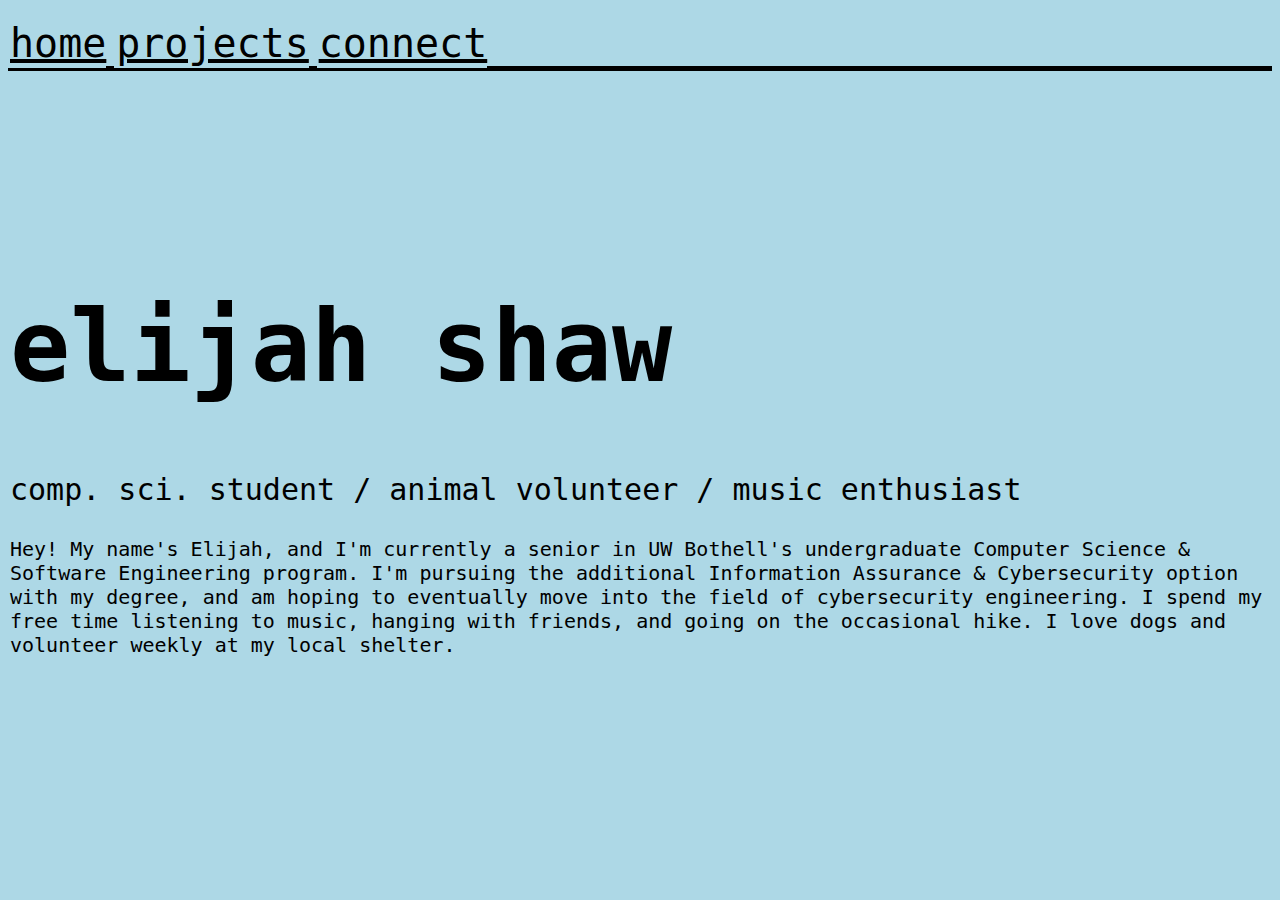
<file: Personal Website/index.html>
<!DOCTYPE html>
<!--This is the homepage, so it will be a basic starting point and intro
    for this as a personal website, will contain mostly just info and 
    background on me. For the website overall, I wanted to go with a minimalist
    feel, especially due to the fact I don't have a ton to put on it yet. As time
    goes on and I add more to the site, the complexity might significantly increase,
    but for now the site's pretty simple and functional.-->
<html>
    <head>
        <title>elijah shaw</title>
        <link href="https://cdn.jsdelivr.net/npm/bootstrap@5.2.0/dist/css/bootstrap.min.css" rel="stylesheet" 
              integrity="sha384-gH2yIJqKdNHPEq0n4Mqa/HGKIhSkIHeL5AyhkYV8i59U5AR6csBvApHHNl/vI1Bx" 
              crossorigin="anonymous">
        <link href="css/general.css" rel="stylesheet">
        <link href="media/logo-small.png" rel="icon"> 
        <style>
        </style>
    </head>

    <body>
        <div class="row" style="padding-bottom: 150px;">
                <div class="container-fluid" style="max-width:1500px; border-bottom: 5px solid black;">
                        <nav class="navbar nav-justified navbar-expand-lg">
                                    <a class="nav-link" href="index.html">home</a>
                                    
                                    <a class="nav-link" href="comfortbot.html">projects</a>
                                    <!--This ^^^ will become a dropdown as I move other
                                        projects here, but it doesn't make sense to have a dropdown
                                        with one entry-->
                                    <a class="nav-link" href="connect.html">connect</a>
                            
                        </nav>
                </div>
        </div>

        <div class="row">
            <div class="col-md-2">
                <!-- spacing block -->
            </div>
            <div class="col-md-8">
                <!--Because I don't have a ton of content to shove into these pages right now,
                    I wanted to add some kind of responsive element to the page, so I made a CSS
                    class that lights up and almost provides a shadow to areas you're viewing. It's
                    essentially the same as the navbar buttons' hover, which I'm still conflicted
                    about. I like this idea, I just feel like I need a way to make it similar but 
                    still noticeably different from the navbar hover-->
                <div class="container reactive-element">
                    <!--Hopefully in the next few years this bio will fill out much more. I don't
                        feel super comfortable putting my entire life story onto a website, but as
                        I move into the CS field, I could talk more about what experience I have and
                        what I enjoy, or anything else that's a little less identifying, for lack of
                        a better word.-->
                    <h1 style="font-size:100px">elijah shaw</h1>
                    <p style="font-size:30px">
                        comp. sci. student / animal volunteer / music enthusiast
                    </p>
                    <p style="font-size:20px">
                        Hey! My name's Elijah, and I'm currently a senior
                        in UW Bothell's undergraduate Computer Science &
                        Software Engineering program. I'm pursuing the additional
                        Information Assurance & Cybersecurity option with my degree,
                        and am hoping to eventually move into the field of cybersecurity
                        engineering. I spend my free time listening to music, hanging 
                        with friends, and going on the occasional hike. I love dogs and 
                        volunteer weekly at my local shelter.
                    </p>
                </div>
            </div>
            <div class="col-mid-2">
                <!-- spacing block -->
            </div>
        </div>
    </body>
</html>
</file>
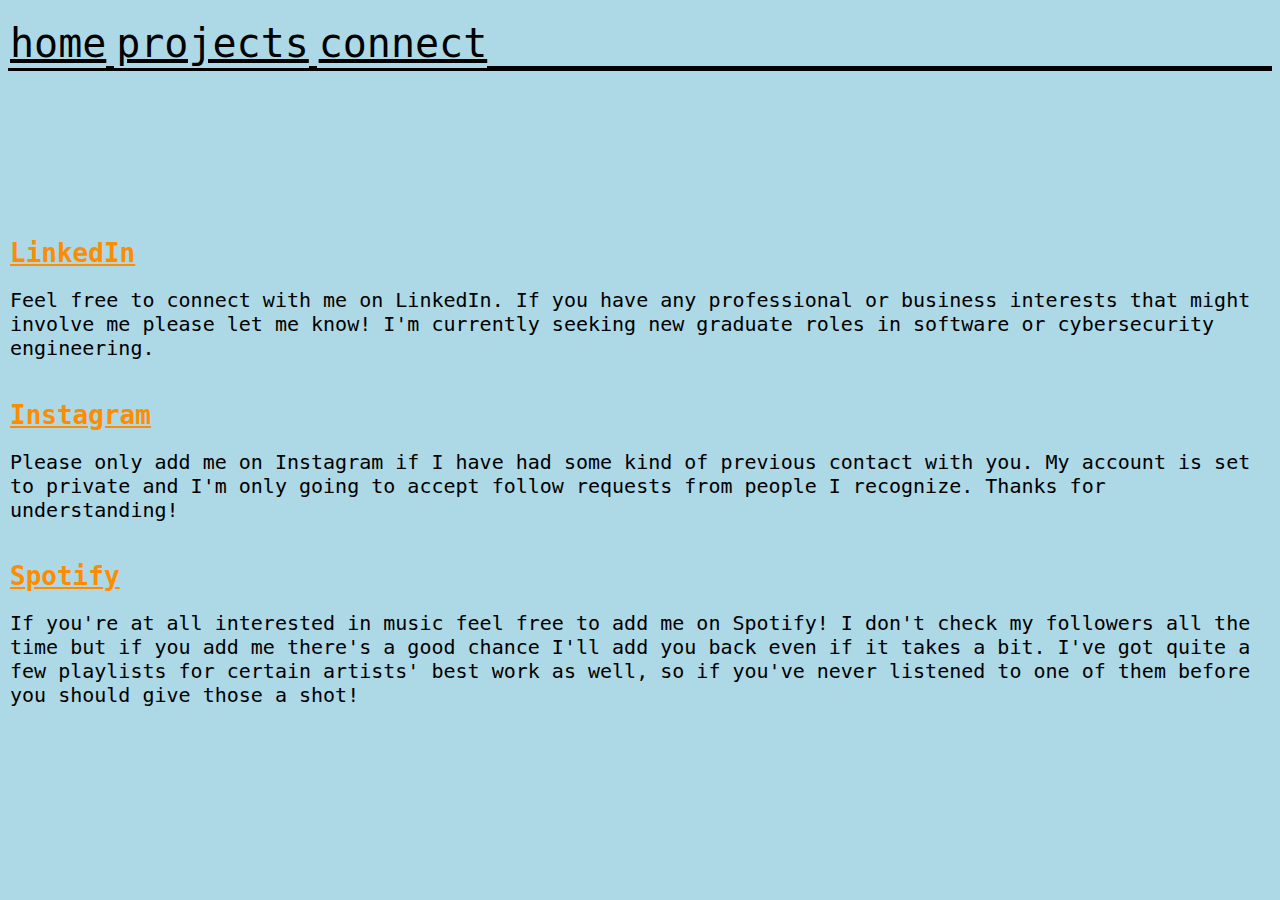
<file: Personal Website/connect.html>
<!DOCTYPE html>
<!--DESCRIPTION:
    This page is pretty simple, and will just contain links and maybe some guidelines (lol)
    for reaching out to me if someone really wanted to. I'm a pretty private person when it
    comes to personal info and connections, so I'm gonna have to find a balance of actually
    having something on this page without feeling uncomfortable with the amount of info shared.-->
<!--PURPOSE:
    This page exists to add ability to contact or connect with me if an employer or other 
    individual really wanted to. Its more abstract purpose is to practice balancing discretion
    of personal info with realistic ability to contact me.-->
<html>
    <head>
        <title>connect with me | elijah shaw</title>
        <link href="https://cdn.jsdelivr.net/npm/bootstrap@5.2.0/dist/css/bootstrap.min.css" rel="stylesheet" 
              integrity="sha384-gH2yIJqKdNHPEq0n4Mqa/HGKIhSkIHeL5AyhkYV8i59U5AR6csBvApHHNl/vI1Bx" 
              crossorigin="anonymous">
        <link href="css/general.css" rel="stylesheet">
        <link href="media/logo-small.png" rel="icon"> 
    </head>

    <body>
        <div class="row" style="padding-bottom: 150px;">
            <div class="container-fluid" style="max-width:1500px; border-bottom: 5px solid black;">
                    <nav class="navbar nav-justified navbar-expand-lg">

                                <a class="nav-link" href="index.html">home</a>
                            
                                <a class="nav-link" href="comfortbot.html">projects</a>
                                <!--This ^^^ will become a dropdown as I move other
                                    projects here, but it doesn't make sense to have a dropdown
                                    with one entry-->
                                <a class="nav-link" href="connect.html">connect</a>
                        
                    </nav>
            </div>
        </div>
        
        <div class="row">
            <div class="col-md-2">
                <!-- spacing block -->
            </div>
            <!--Blue on blue was not working for me visually, so I changed the links' color
                to something with a little more contrast. I'm considering replacing them 
                with some kind of logo/icon for each link in the future to avoid having to 
                select a link color, as they all don't look great on this background-->
            <div class="col-md-8">
                <div class="container reactive-element"   style="height:auto;">
                    <h1>
                        <a href="https://www.linkedin.com/in/elijah-c-shaw/" target="_blank"
                           style="color:darkorange">
                            LinkedIn
                        </a>
                    </h1>
                    <p style="font-size:20px;">
                        Feel free to connect with me on LinkedIn. If you have any 
                        professional or business interests that might involve me please let
                        me know! I'm currently seeking new graduate roles in software or
                        cybersecurity engineering.
                     </p>
                </div>


                <div class="container reactive-element"  style="height:auto;">
                    <h1>
                        <a href="https://www.instagram.com/yikesitseli/" target="_blank"
                           style="color:darkorange">
                            Instagram
                        </a>
                    </h1>
                    <p style="font-size:20px;">
                        Please only add me on Instagram if I have had some kind of
                        previous contact with you. My account is set to private and
                        I'm only going to accept follow requests from people I recognize.
                        Thanks for understanding!
                    </p>
                </div>


                <div class="container reactive-element"  style="height:auto; ">
                    <h1>
                        <a href="https://open.spotify.com/user/dragonknight737?si=281107e9f3754c92" target="_blank"
                           style="color:darkorange">
                            Spotify
                        </a>
                    </h1>
                    <p style="font-size:20px;">
                        If you're at all interested in music feel free to add me 
                        on Spotify! I don't check my followers all the time but if 
                        you add me there's a good chance I'll add you back even if
                        it takes a bit. I've got quite a few playlists for certain artists'
                        best work as well, so if you've never listened to one of them before
                        you should give those a shot!
                    </p>
                </div>
            </div>
            <div class="col-md-2">
                <!-- spacing block -->
            </div>
        </div>
    </body>
</html>
</file>
<file: Personal Website/css/general.css>
body {
    background-color: lightblue;
    font-family:monospace;
    justify-content: center;
}

a {
    margin: auto;
}
.nav-link {
    color: black;
    font-size: 40px;
    border-left: 2px solid lightblue;
    border-bottom: 2px solid lightblue;
    text-align: center;
}
.nav-link:hover {
    background-color: lightcyan;
    border-left: 2px solid black;
    border-bottom: 2px solid darkslategrey;
}

nav {
    margin-top: 20px;
}

div {
    margin: flex;
}
.reactive-element{
    border-left: 2px solid lightblue;
    border-bottom: 2px solid lightblue;
}
.reactive-element:hover {
    background-color: lightcyan;
    border-left: 2px solid black;
    border-bottom: 2px solid darkslategrey;
}
.nav-item {
    font-size: 40px;
    border-left: 2px solid lightblue;
    border-bottom: 2px solid lightblue;
    width: 300px;
    text-align: center;
    padding-left: 20px;
    padding-right: 20px;
}
.nav-item:hover {
    background-color: lightcyan;
    border-left: 2px solid black;
    border-bottom: 2px solid darkslategrey;
}
</file>
